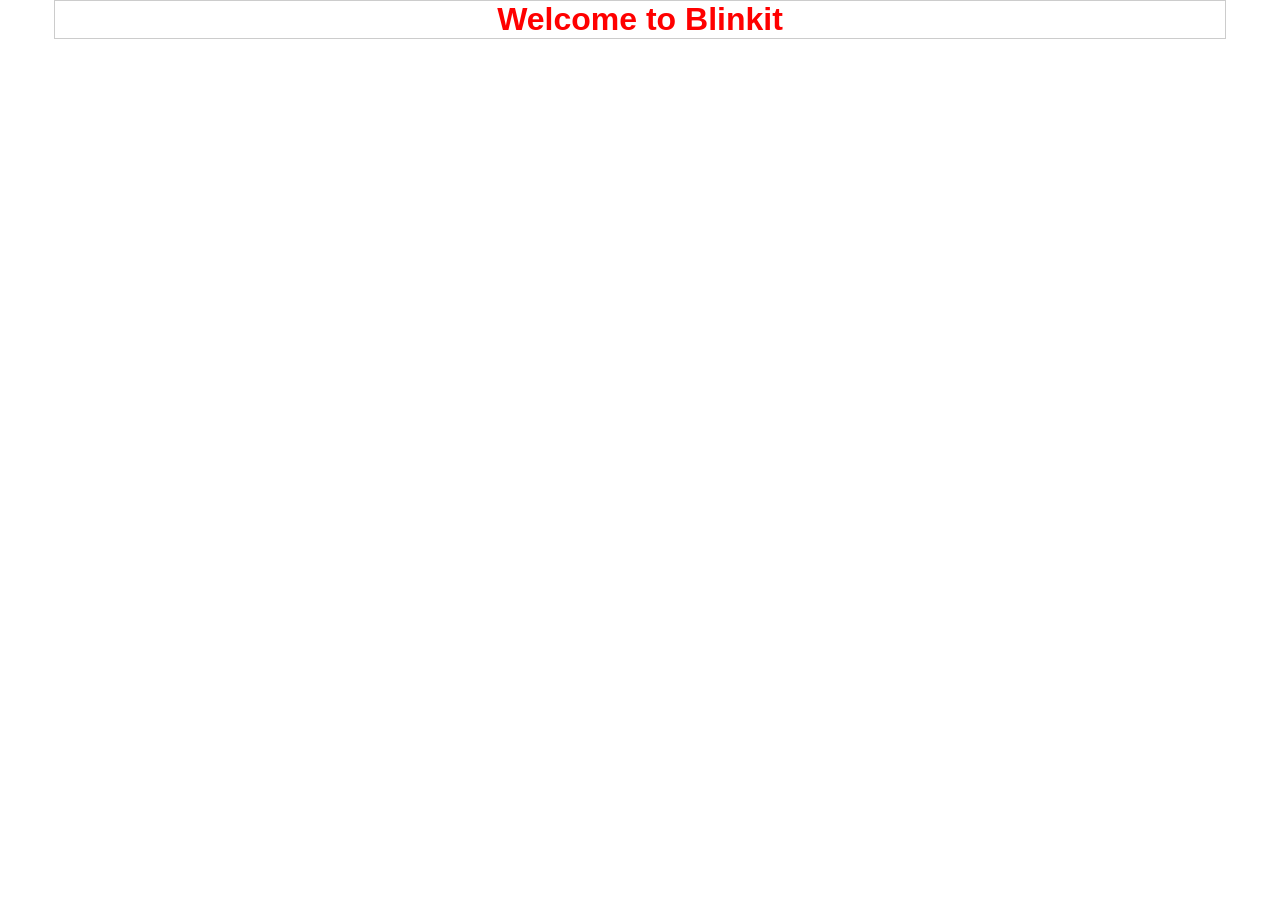
<file: media_query_practice/index.html>
<!DOCTYPE html>
<html lang="en">
<head>
    <meta charset="UTF-8">
    <meta name="viewport" content="width=device-width, initial-scale=1.0">
    <title>Media Query Practice</title>
    <link rel="stylesheet" href="style.css">
</head>
<body>
    <div class="main">
        <h1>Welcome to Blinkit</h1>
    </div>
    
</body>
</html>
</file>
<file: media_query_practice/style.css>
*{
    margin: 0;
    padding: 0;
    font-family: sans-serif;
}

.main{
    max-width: 1170px;
    text-align: center;
    margin: auto;
    border: 1px solid #ccc;
}
.main h1{
    color: red;
}

@media only screen and (min-width:200px) and (max-width:575px){
    .main{
        border: 5px solid green;
    }
    .main h1{
        color: blue;
    }
}
</file>
